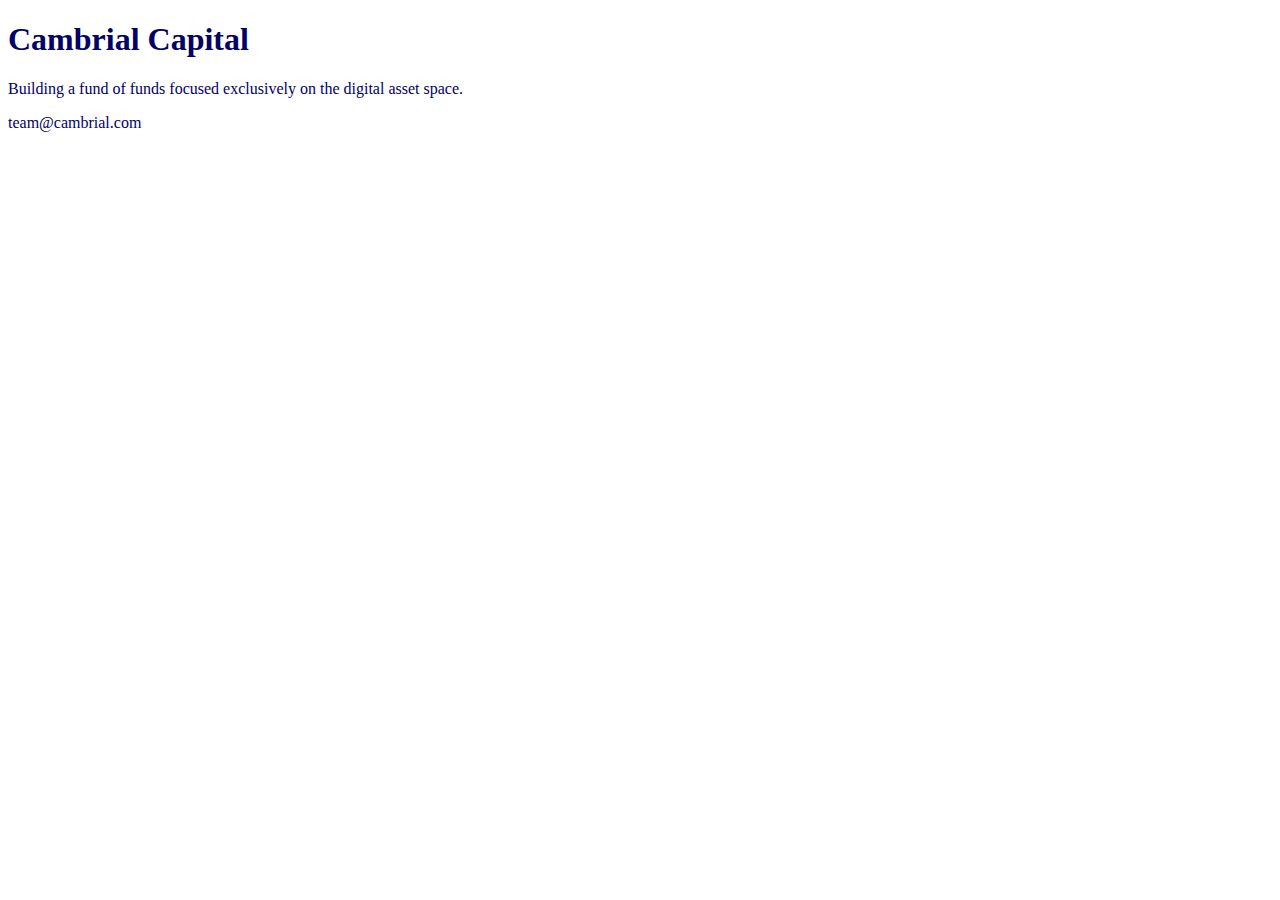
<file: index-archive.html>
<!DOCTYPE html>
<html>
<head>
<style>
body {
    background-color: #ffffff;
    color: #010067;
    font: "nunito" ;
}

</style>
</head>
<body>
       <div class="center">
           <h1>Cambrial Capital</h1>
           <p>Building a fund of funds focused exclusively on the digital asset space.</p>
           <p>team@cambrial.com</p>
        </div>
    </body>
</html>
</file>
